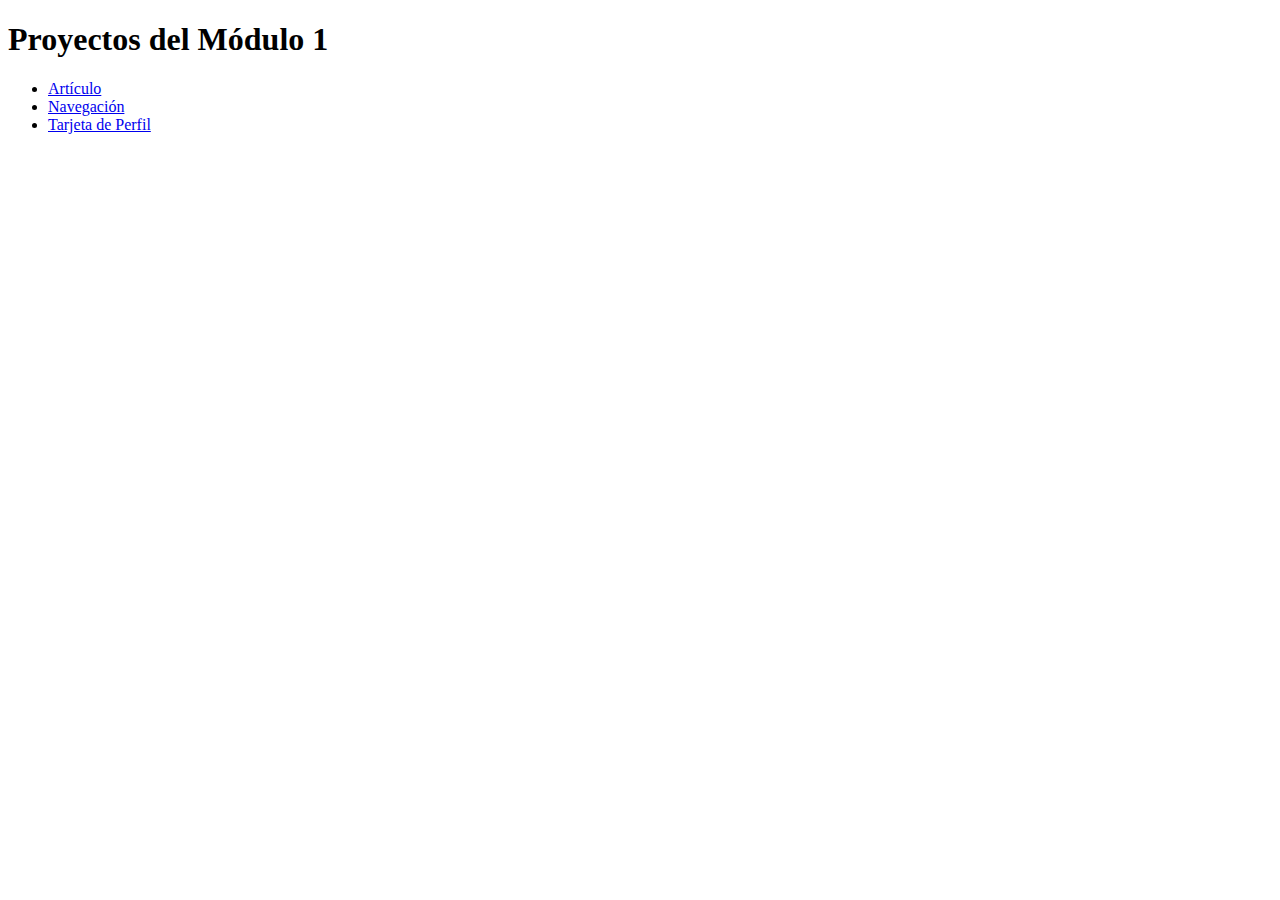
<file: index.html>
<!DOCTYPE html>
<html lang="es">

<head>
    <meta charset="UTF-8">
    <title>DarkCode1 - Módulo 1</title>
</head>

<body>
    <h1>Proyectos del Módulo 1</h1>
    <ul>
        <li><a href="ARTICULO/">Artículo</a></li>
        <li><a href="NAVEGACION/">Navegación</a></li>
        <li><a href="TARJETA-PERFIL/">Tarjeta de Perfil</a></li>
    </ul>
</body>

</html>
</file>
